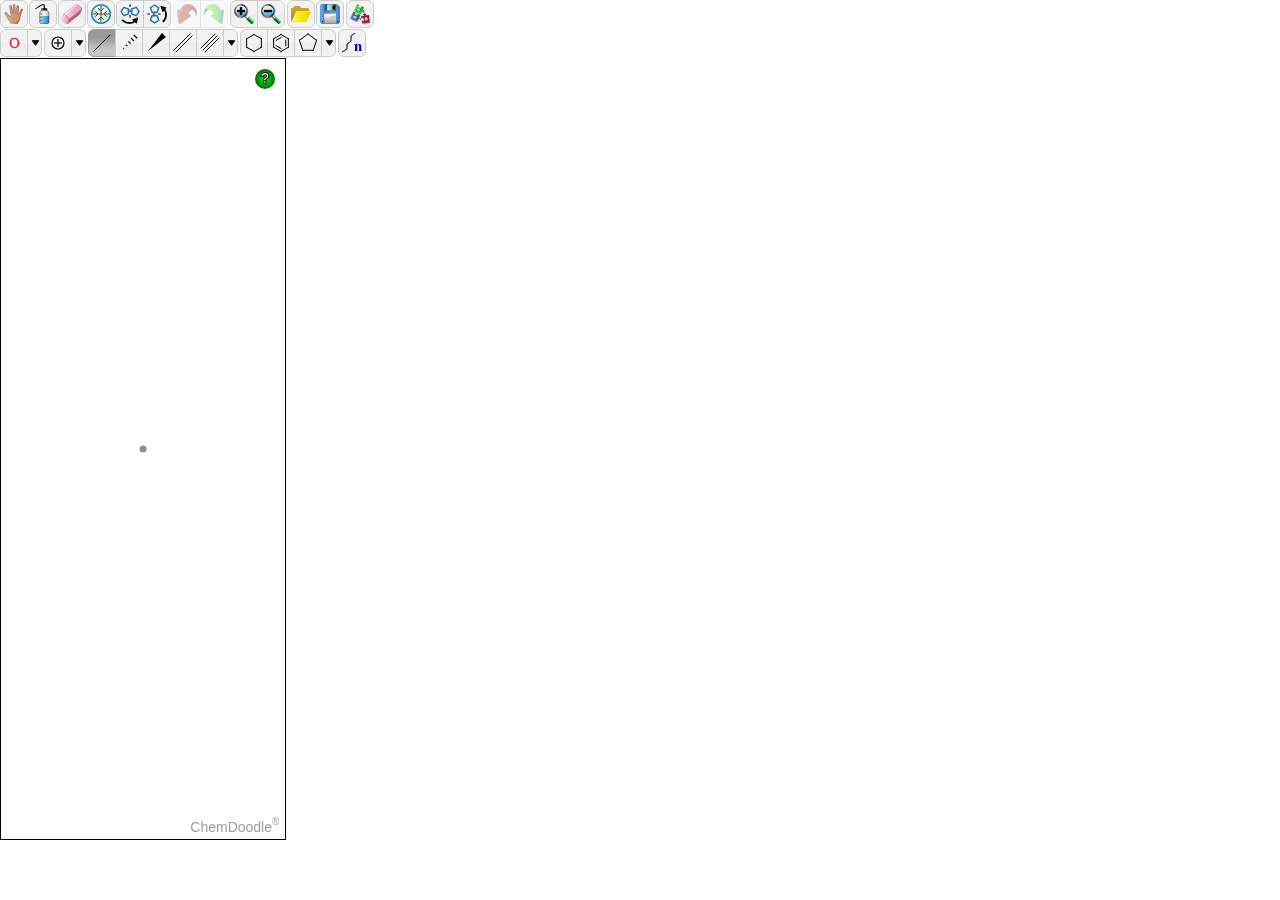
<file: Sketcher - Full.html>
<html>
  <head>
    <meta http-equiv="X-UA-Compatible" content="chrome=1" />
    <link rel="stylesheet" href="./install/ChemDoodleWeb.css" type="text/css" />
    <link
      rel="stylesheet"
      href="./install/uis/jquery-ui-1.11.4.css"
      type="text/css"
    />

    <script type="text/javascript" src="./install/ChemDoodleWeb.js"></script>
    <script
      type="text/javascript"
      src="./install/uis/ChemDoodleWeb-uis.js"
    ></script>
    <title>ChemDoodle Web Component Sketcher (Full Sketcher)</title>
    <style>
      body {
        margin: 0;
      }
    </style>
  </head>
  <body>
    <!-- <div id="app"> -->
    <script>
      ChemDoodle.ELEMENT['H'].jmolColor = 'black';
      ChemDoodle.ELEMENT['S'].jmolColor = '#B9A130';
      var sketcher = new ChemDoodle.SketcherCanvas(
        'sketcher',
        284,
        window.innerHeight - 120,
        {
          useServices: false,
          oneMolecule: true,
        }
      );
      // sketcher.styles.atoms_displayTerminalCarbonLabels_2D = true;
      // sketcher.styles.atoms_useJMOLColors = true;
      // sketcher.styles.bonds_clearOverlaps_2D = true;
      sketcher.repaint();

      window.addEventListener('message', function (evt) {
        try {
          const payload = JSON.parse(evt.data);

          const { type, content } = payload;
          switch (type) {
            case 'selectFile':
              const mol = ChemDoodle.readMOL(content);
              sketcher.loadMolecule(mol);
              break;
            case 'getMol':
              const newMol = sketcher.getMolecule();
              const molStr = ChemDoodle.writeMOLV3(newMol);
              console.log(molStr);
              console.log(ChemDoodle.writeMOL(newMol));
              window.parent.postMessage(
                JSON.stringify({
                  type: 'getMol',
                  content: molStr,
                })
              );
              break;
            default:
              break;
          }
        } catch (error) {
          console.error(error);
        }
      });
    </script>
    <!-- </div> -->
  </body>
</html>
</file>
<file: install/ChemDoodleWeb.css>
/*
//
// ChemDoodle Web Components 9.4.0
//
// https://web.chemdoodle.com
//
// Copyright 2009-2022 iChemLabs, LLC.  All rights reserved.
//
// The ChemDoodle Web Components library is licensed under version 3
// of the GNU GENERAL PUBLIC LICENSE.
//
// You may redistribute it and/or modify it under the terms of the
// GNU General Public License as published by the Free Software Foundation,
// either version 3 of the License, or (at your option) any later version.
//
// This program is distributed in the hope that it will be useful,
// but WITHOUT ANY WARRANTY; without even the implied warranty of
// MERCHANTABILITY or FITNESS FOR A PARTICULAR PURPOSE.  See the
// GNU General Public License for more details.
//
// You should have received a copy of the GNU General Public License
// along with this program.  If not, see <http://www.gnu.org/licenses/>.
//
// Please contact iChemLabs <https://www.ichemlabs.com/contact-us> for
// alternate licensing options.
//
*/
canvas.ChemDoodleWebComponent {
	border: 1px solid black;
}

.stoichiometry_table{
    table-layout: fixed;
    border-spacing: 0px;
    border-collapse: collapse;
    margin: 20px;
    width: 1%;
    table-layout: auto !important;
}
.stoichiometry_table th, .stoichiometry_table td{
    border: 1px solid black;
    font-family: 'Times New Roman', serif;
    color: black;
    margin:0px;
    width: auto !important;
    white-space: nowrap;
    padding-left:10px !important;
    padding-right:10px !important;
}
</file>
